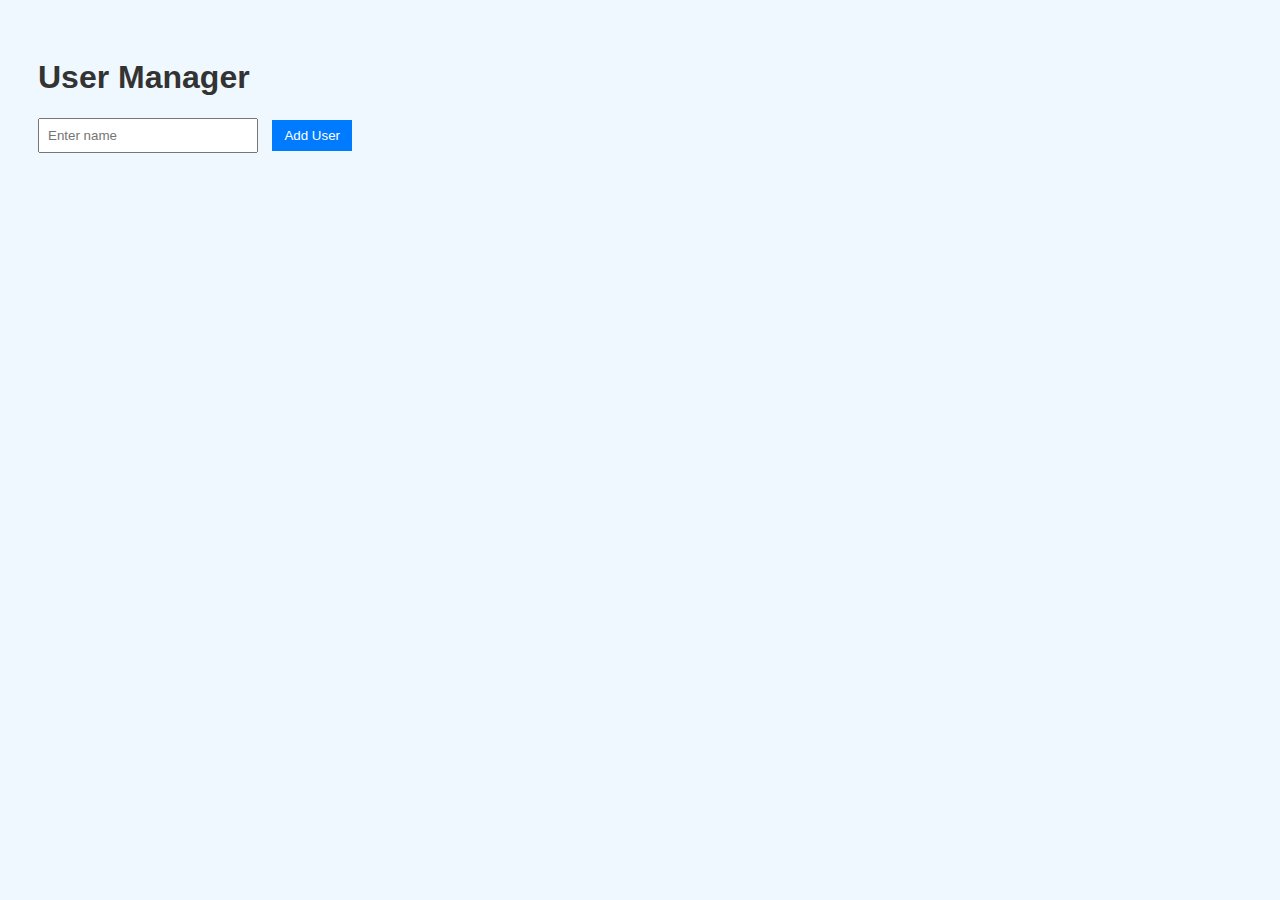
<file: 4FOUR/index.html>
<!DOCTYPE html>
<html lang="en">
<head>
  <meta charset="UTF-8">
  <title>Simple JS Interface</title>
  <link rel="stylesheet" href="style.css">
</head>
<body>
  <h1>User Manager</h1>

  <form id="userForm">
    <input type="text" id="nameInput" placeholder="Enter name" required />
    <button type="submit">Add User</button>
  </form>

  <ul id="userList"></ul>

  <script src="script.js"></script>
</body>
</html>
</file>
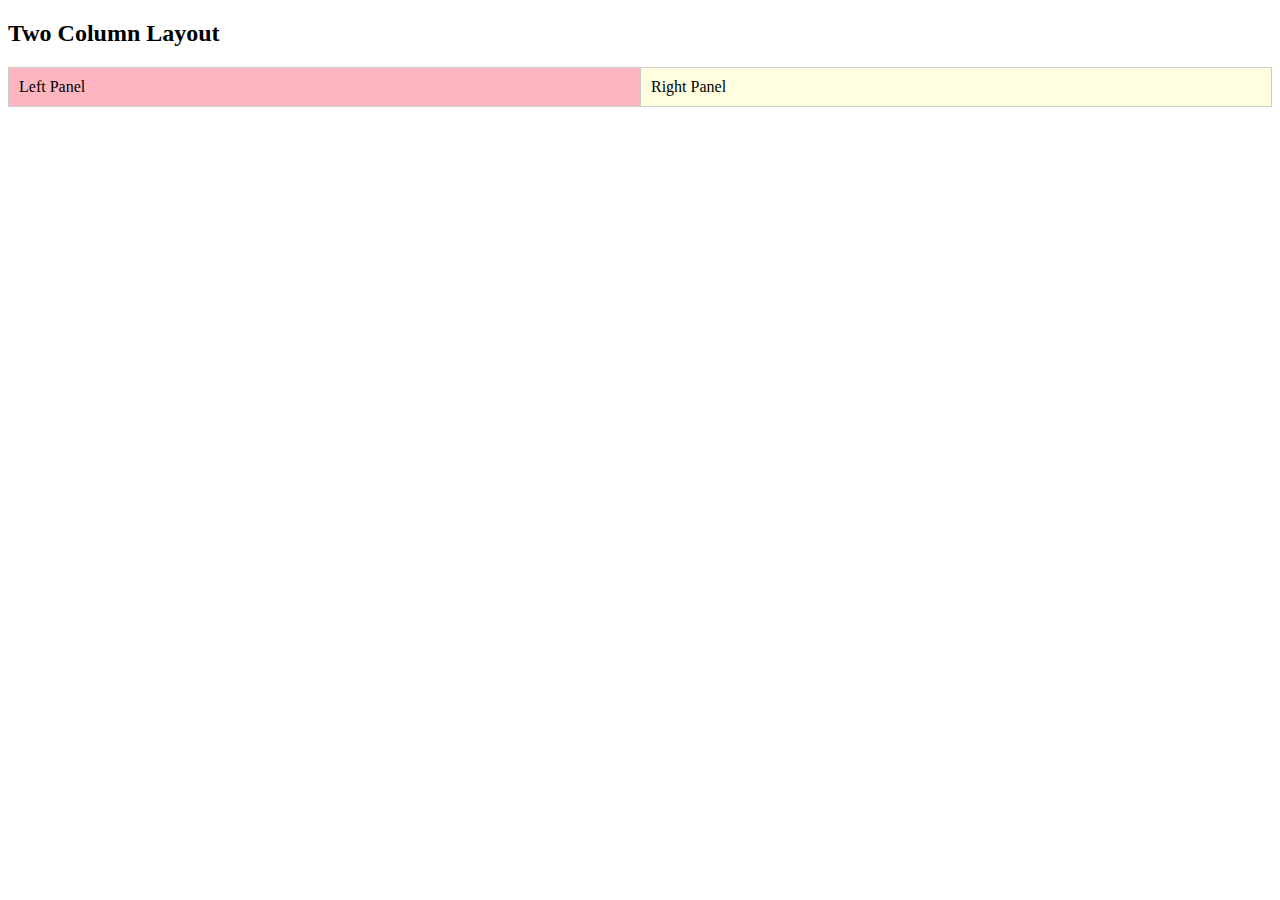
<file: 1ONE/1a.html>
<!DOCTYPE html>
<html>
<head>
  <title>Layouts Demo</title>
  <style>
    .row { display: flex; }
    .col { flex: 1; padding: 10px; border: 1px solid #ccc; }
  </style>
</head>
<body>
  <h2>Two Column Layout</h2>
  <div class="row">
    <div class="col" style="background: lightpink;">Left Panel</div>
    <div class="col" style="background: lightyellow;">Right Panel</div>
  </div>
  <!-- <div class="row">
    <div class="col" style="background: rgb(182, 245, 255);
     margin: 5px; 
     border: none; 
     border-radius: 10px;">
        Lorem ipsum dolor sit amet, consectetur adipiscing elit. In ut leo ac massa condimentum auctor sed ut lacus. Donec non eleifend sapien, vitae porta dui. Vestibulum volutpat iaculis fringilla. Class aptent taciti sociosqu ad litora torquent per conubia nostra, per inceptos himenaeos. Donec gravida augue nisl, vel luctus ante iaculis quis. Praesent vehicula nunc neque, posuere consequat sem tempus at. Duis convallis, magna id molestie accumsan, ex risus ornare orci, ac consectetur sem libero vitae est.
    </div>
    <div class="col" style="background: rgb(232, 224, 255);
     margin: 5px;
     border: none; 
     border-radius: 10px;">
        Lorem ipsum dolor sit amet, consectetur adipiscing elit. In ut leo ac massa condimentum auctor sed ut lacus. Donec non eleifend sapien, vitae porta dui. Vestibulum volutpat iaculis fringilla. Class aptent taciti sociosqu ad litora torquent per conubia nostra, per inceptos himenaeos. Donec gravida augue nisl, vel luctus ante iaculis quis. Praesent vehicula nunc neque, posuere consequat sem tempus at. Duis convallis, magna id molestie accumsan, ex risus ornare orci, ac consectetur sem libero vitae est.
    </div>
    <div class="col" style="background: rgb(255, 224, 239);
     margin: 5px;
     border: none; 
     border-radius: 10px;">
        Lorem ipsum dolor sit amet, consectetur adipiscing elit. In ut leo ac massa condimentum auctor sed ut lacus. Donec non eleifend sapien, vitae porta dui. Vestibulum volutpat iaculis fringilla. Class aptent taciti sociosqu ad litora torquent per conubia nostra, per inceptos himenaeos. Donec gravida augue nisl, vel luctus ante iaculis quis. Praesent vehicula nunc neque, posuere consequat sem tempus at. Duis convallis, magna id molestie accumsan, ex risus ornare orci, ac consectetur sem libero vitae est.
    </div>
  </div> -->
</body>
</html>
</file>
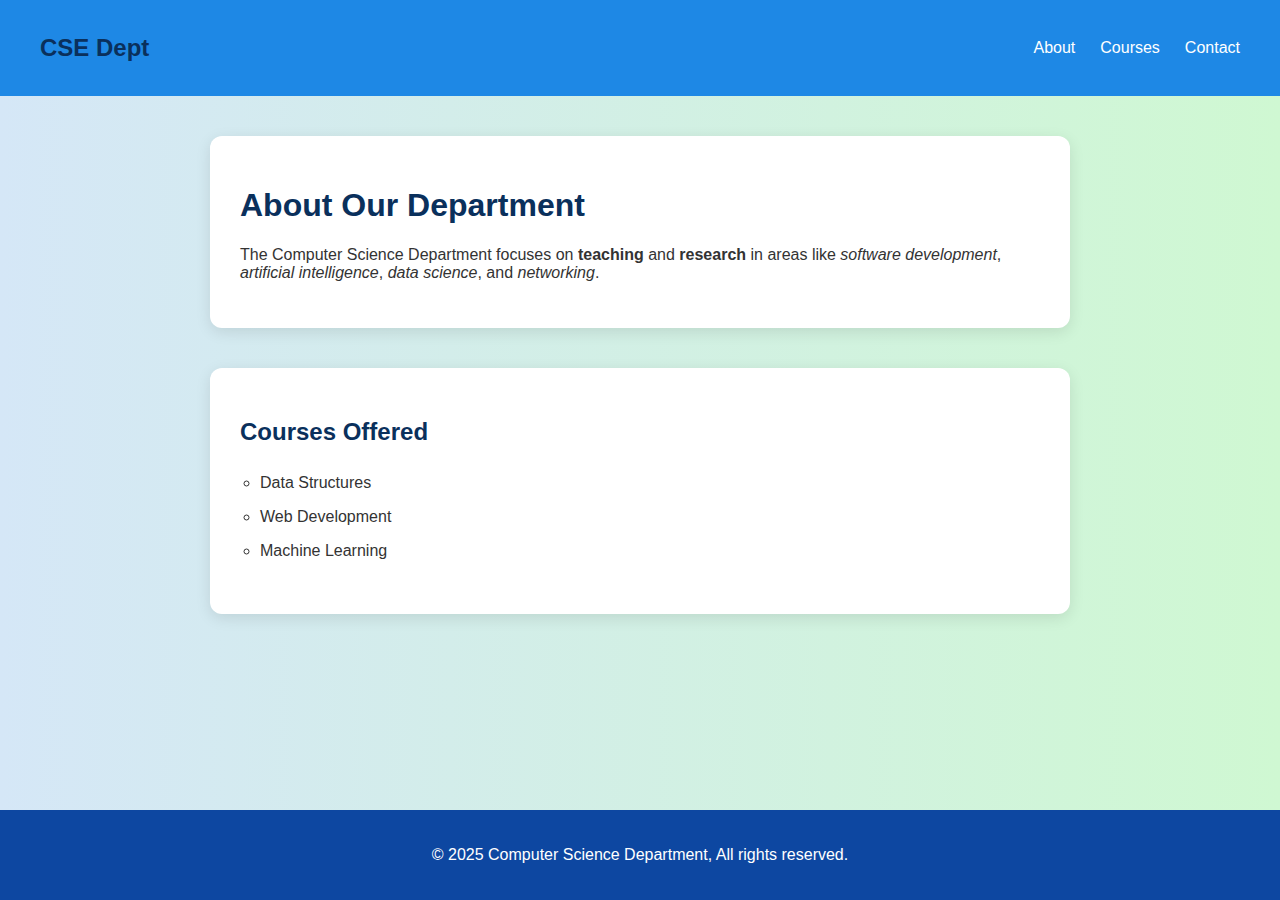
<file: 1ONE/1b.html>
<!DOCTYPE html>
<html lang="en">
<head>
  <meta charset="UTF-8" />
  <meta name="viewport" content="width=device-width, initial-scale=1.0" />
  <title>Computer Science Department</title>
  <link rel="stylesheet" href="1bstyles.css" />
</head>
<body>
  <header>
    <nav>
      <h2 class="logo">CSE Dept</h2>
      <ul>
        <li><a href="#about">About</a></li>
        <li><a href="#courses">Courses</a></li>
        <li><a href="#contact">Contact</a></li>
      </ul>
    </nav>
  </header>
  <main>
  <section id="about" class="container">
    <h1>About Our Department</h1>
    <p>
      The Computer Science Department focuses on <strong>teaching</strong> and <strong>research</strong> in areas like
      <em>software development</em>, <em>artificial intelligence</em>, <em>data science</em>, and <em>networking</em>.
    </p>
  </section>

  <section id="courses" class="container">
    <h2>Courses Offered</h2>
    <ul>
      <li>Data Structures</li>
      <li>Web Development</li>
      <li>Machine Learning</li>
    </ul>
  </section>
  </main>

  <footer id="contact">
    <p>&copy; 2025 Computer Science Department, All rights reserved.</p>
  </footer>
</body>
</html>
</file>
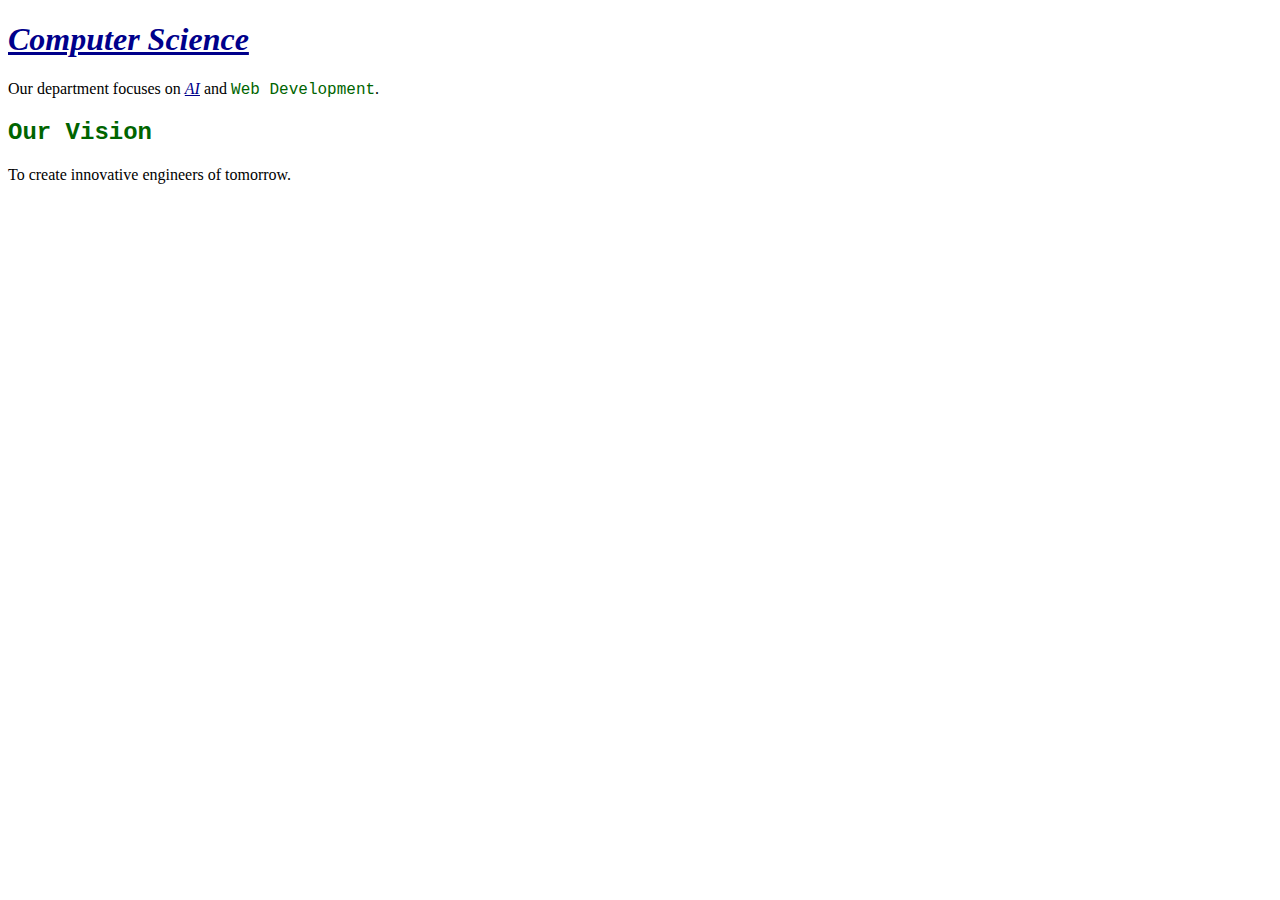
<file: 1ONE/1c.html>
<!DOCTYPE html>
<html>
<head>
  <title>Styled Department Page</title>
  <style>
    .key { color: darkblue; font-style: italic; text-decoration: underline; font-family: Georgia; }
    .important { font-family: 'Courier New'; color: darkgreen; }
  </style>
</head>
<body>
  <h1 class="key">Computer Science</h1>
  <p>
    Our department focuses on <span class="key">AI</span> and <span class="important">Web Development</span>.
  </p>
  <h2 class="important">Our Vision</h2>
  <p>To create innovative engineers of tomorrow.</p>
</body>
</html>
</file>
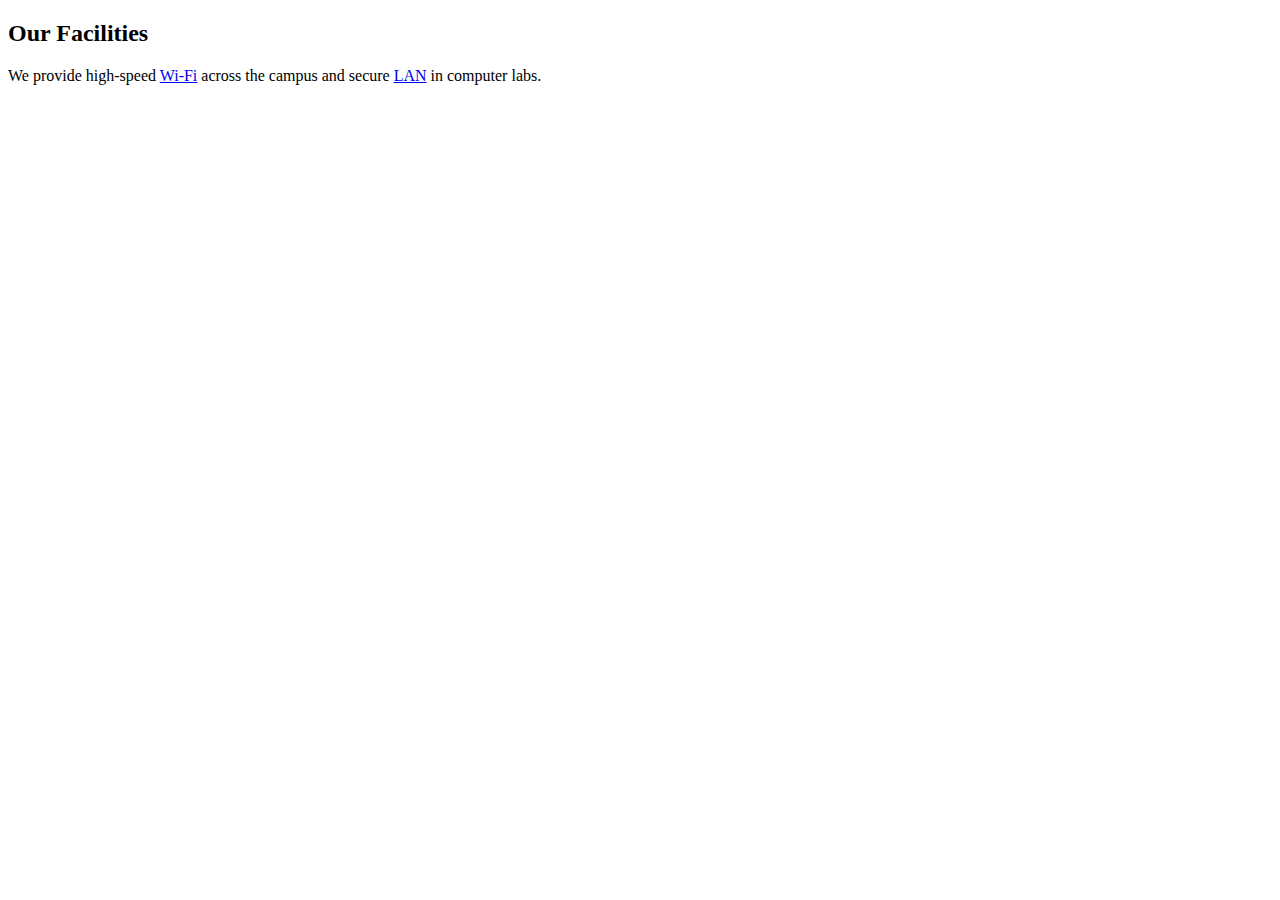
<file: 1ONE/1d.html>
<!DOCTYPE html>
<html>
<head>
  <title>Network Info</title>
</head>
<body>
  <h2>Our Facilities</h2>
  <p>
    We provide high-speed <a href="https://en.wikipedia.org/wiki/Wi-Fi" target="_blank">Wi-Fi</a> across the campus and
    secure <a href="https://en.wikipedia.org/wiki/LAN" target="_blank">LAN</a> in computer labs.
  </p>
</body>
</html>
</file>
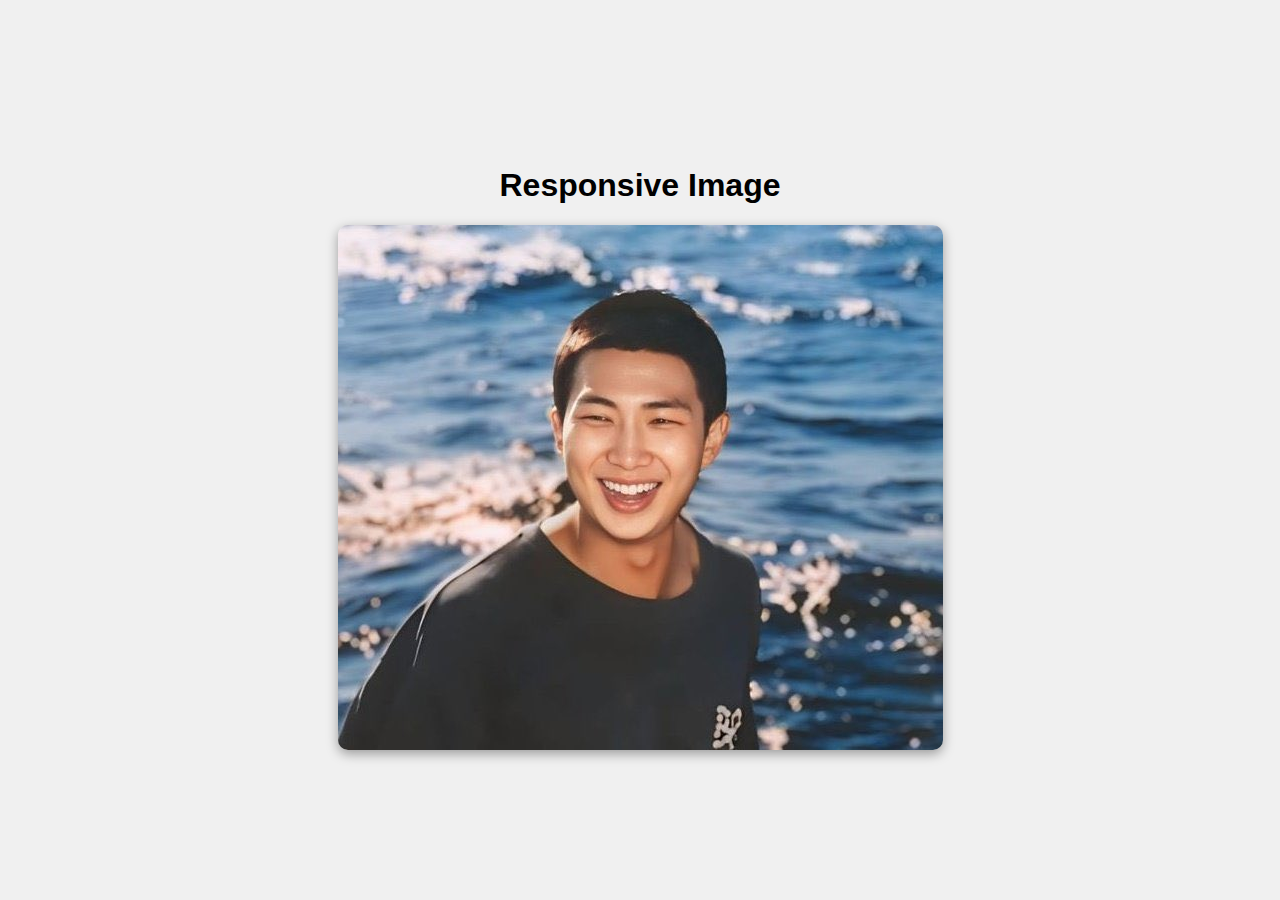
<file: 2TWO/2b.html>
<!DOCTYPE html>
<html lang="en">
<head>
  <meta charset="UTF-8">
  <title>Responsive Image</title>
  <link rel="stylesheet" href="2b.css">
</head>
<body>
  <div class="container">
    <h1>Responsive Image</h1>
    <img src="namjoon.jpg" alt="Nature Image">
  </div>
</body>
</html>
</file>
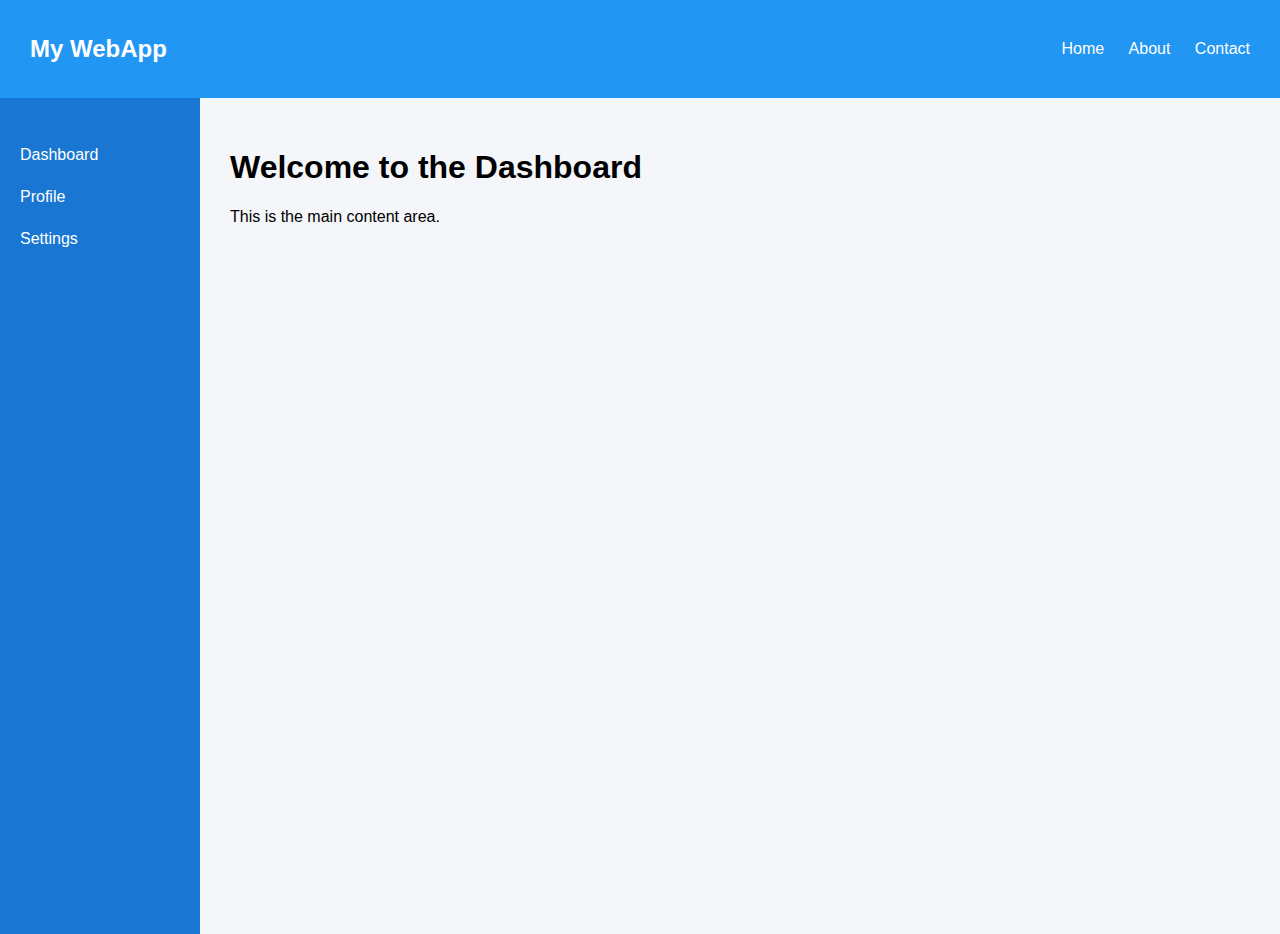
<file: 2TWO/2c.html>
<!DOCTYPE html>
<html lang="en">
<head>
  <meta charset="UTF-8">
  <title>Left Menu with Navbar</title>
  <link rel="stylesheet" href="2c.css">
</head>
<body>

 
  <header>
    <div class="navbar">
      <h2>My WebApp</h2>
      <nav>
        <a href="#">Home</a>
        <a href="#">About</a>
        <a href="#">Contact</a>
      </nav>
    </div>
  </header>


  <div class="layout">
    <div class="sidebar">
      <ul>
        <li><a href="#">Dashboard</a></li>
        <li><a href="#">Profile</a></li>
        <li><a href="#">Settings</a></li>
      </ul>
    </div>

    <div class="main">
      <h1>Welcome to the Dashboard</h1>
      <p>This is the main content area.</p>
    </div>
  </div>

</body>
</html>
</file>
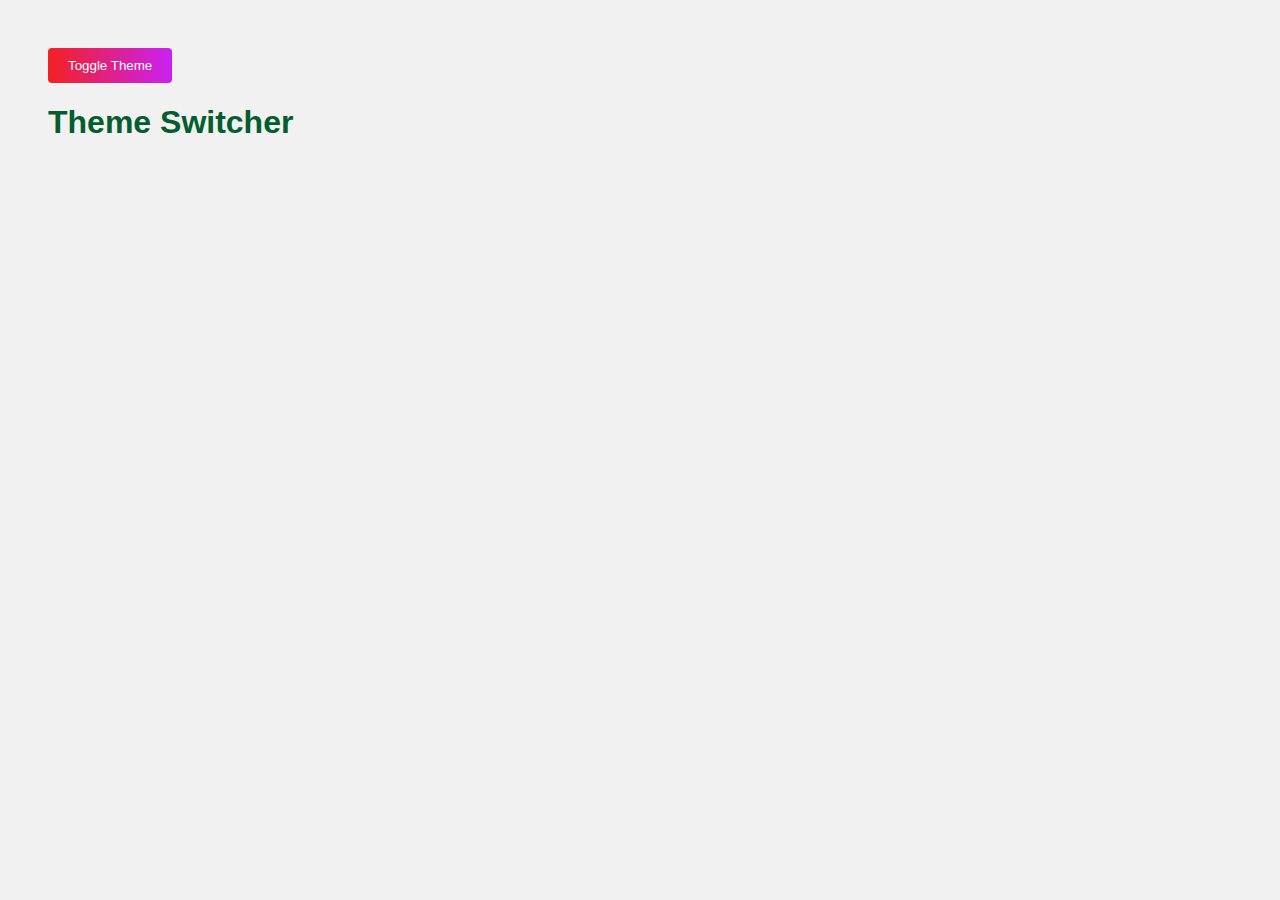
<file: 2TWO/2d.html>
<!DOCTYPE html>
<html lang="en">
<head>
  <meta charset="UTF-8">
  <title>Theme Toggle</title>
  <link rel="stylesheet" href="2d.css">
</head>
<body class="light">
  <button onclick="toggleTheme()">Toggle Theme</button>
  <h1>Theme Switcher</h1>
  <script>
    function toggleTheme() {
      document.body.classList.toggle('dark');
    }
  </script>
</body>
</html>
</file>
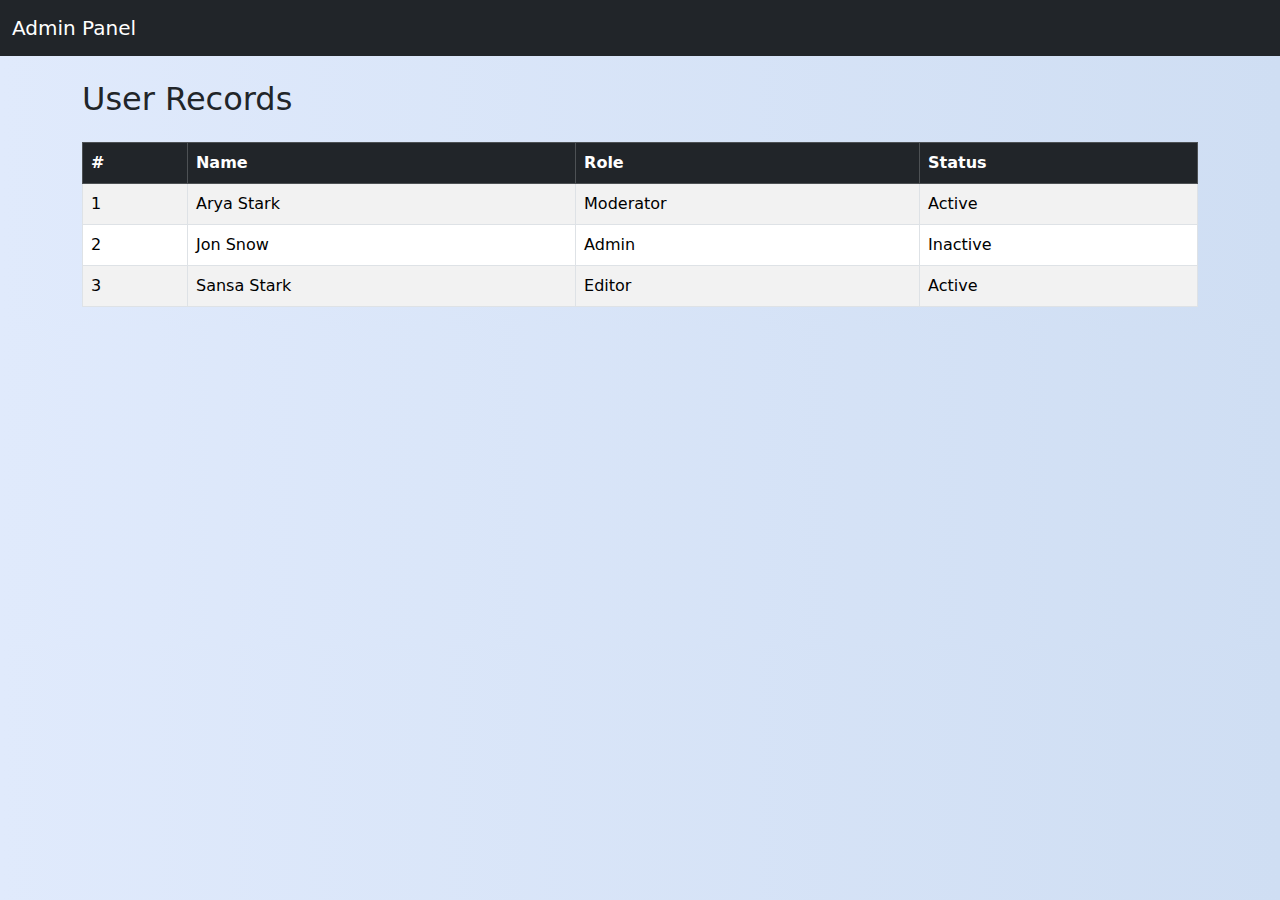
<file: 3THREE/3a.html>
<!DOCTYPE html>
<html lang="en">
<head>
  <meta charset="UTF-8">
  <title>Admin Dashboard</title>
  <meta name="viewport" content="width=device-width, initial-scale=1">
  <link rel="stylesheet" href="3a.css">
  <link href="https://cdn.jsdelivr.net/npm/bootstrap@5.3.3/dist/css/bootstrap.min.css" rel="stylesheet">
</head>
<body>
  <nav class="navbar navbar-dark bg-dark">
    <div class="container-fluid">
      <a class="navbar-brand" href="#">Admin Panel</a>
    </div>
  </nav>
  <div class="container mt-4">
    <h2 class="mb-4">User Records</h2>
    <div class="table-responsive">
      <table class="table table-striped table-bordered">
        <thead class="table-dark">
          <tr>
            <th>#</th>
            <th>Name</th>
            <th>Role</th>
            <th>Status</th>
          </tr>
        </thead>
        <tbody>
          <tr>
            <td>1</td>
            <td>Arya Stark</td>
            <td>Moderator</td>
            <td>Active</td>
          </tr>
          <tr>
            <td>2</td>
            <td>Jon Snow</td>
            <td>Admin</td>
            <td>Inactive</td>
          </tr>
          <tr>
            <td>3</td>
            <td>Sansa Stark</td>
            <td>Editor</td>
            <td>Active</td>
          </tr>
        </tbody>
      </table>
    </div>
  </div>
</body>
</html>
<script src="https://cdn.jsdelivr.net/npm/bootstrap@5.3.3/dist/js/bootstrap.bundle.min.js"></script>
</file>
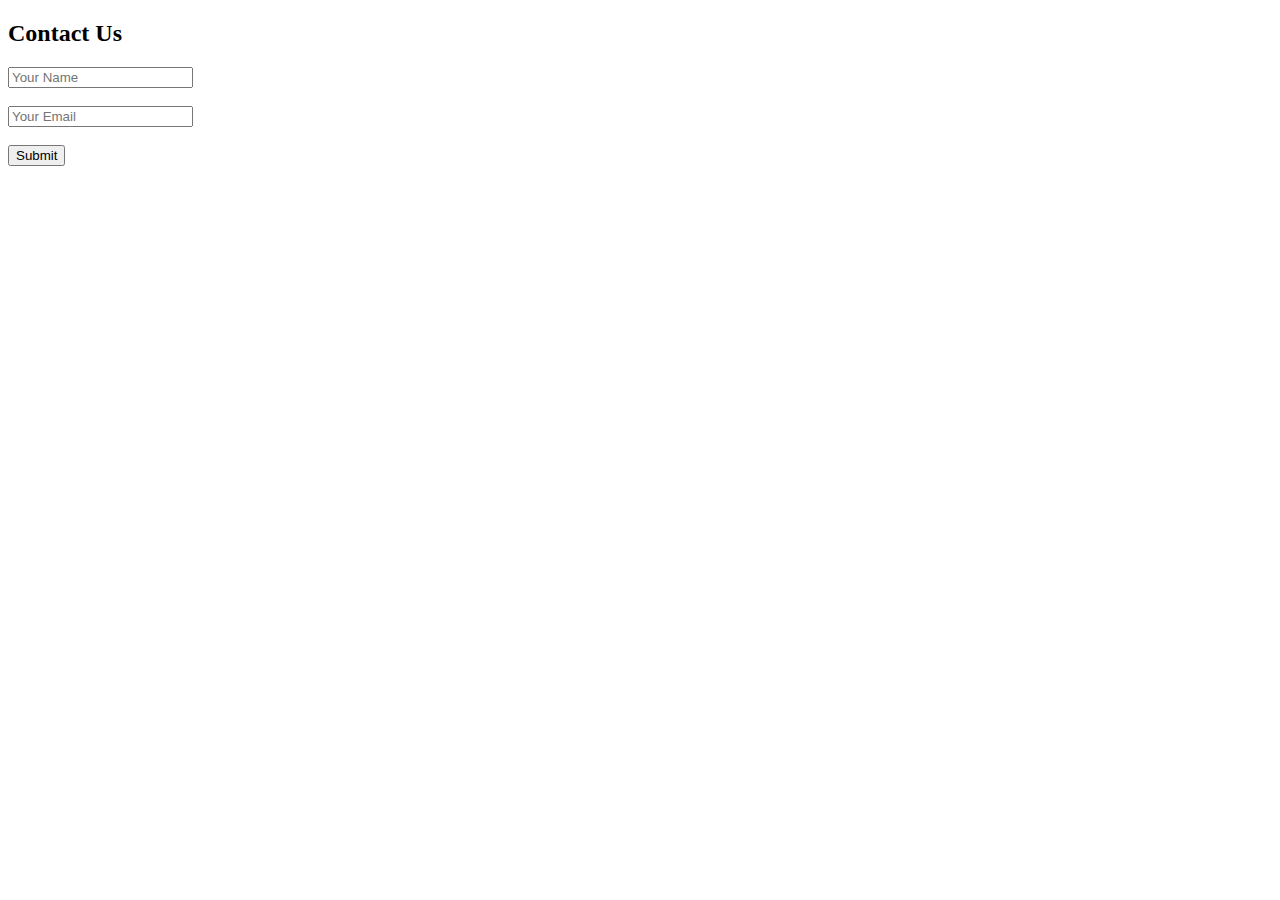
<file: 5FIVE/5b.html>
<!DOCTYPE html>
<html lang="en">
<head>
  <meta charset="UTF-8">
  <title>Interactive Form</title>
  <script src="5b.js" defer></script>
</head>
<body>
  <h2>Contact Us</h2>
  <form id="contactForm">
    <input type="text" id="name" placeholder="Your Name" required><br><br>
    <input type="email" id="email" placeholder="Your Email" required><br><br>
    <button type="submit">Submit</button>
  </form>
  <p id="output"></p>
</body>
</html>
</file>
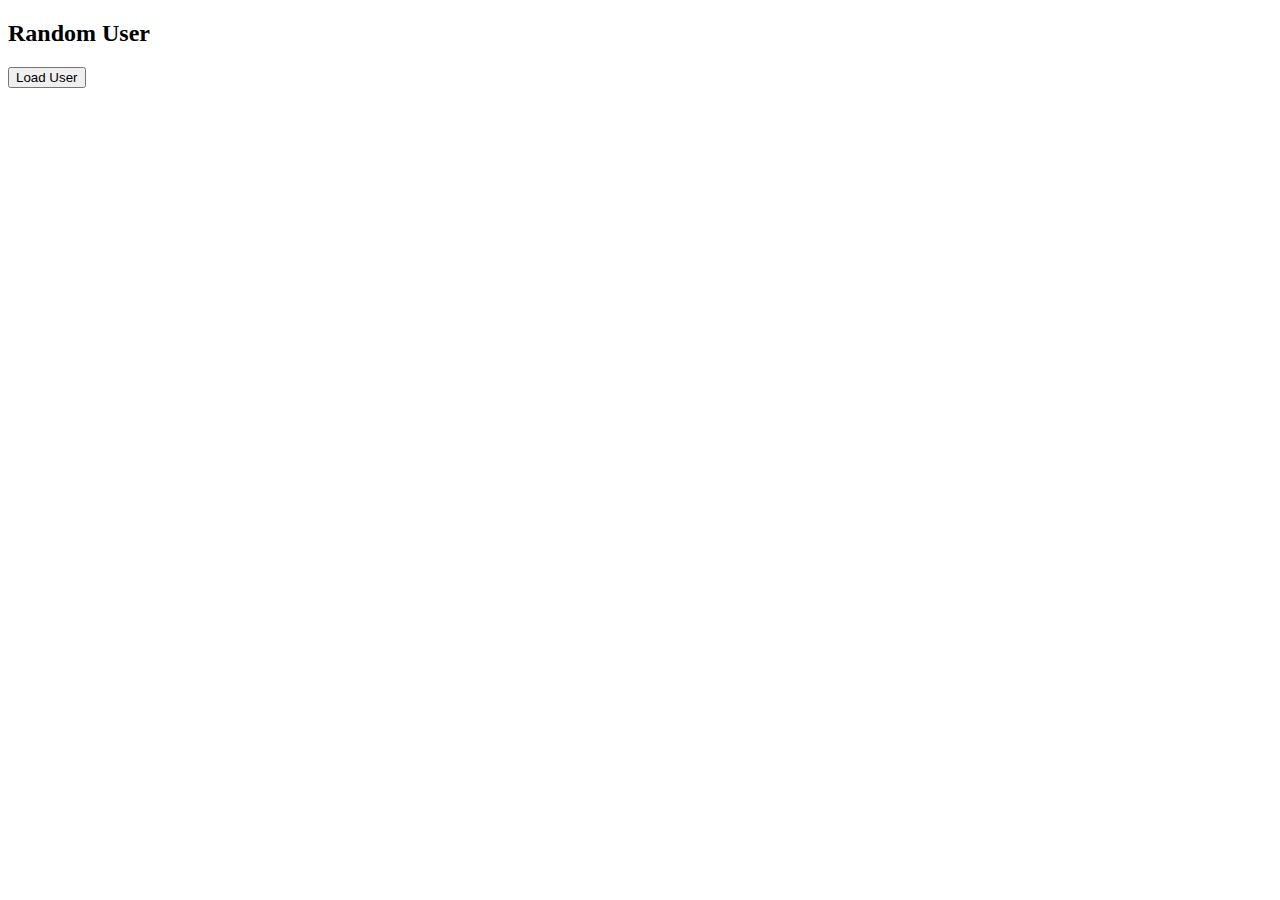
<file: 5FIVE/5c.html>
<!DOCTYPE html>
<html lang="en">
<head>
  <meta charset="UTF-8">
  <title>AJAX Example</title>
  <script src="5c.js" defer></script>
</head>
<body>
  <h2>Random User</h2>
  <button onclick="loadUser()">Load User</button>
  <div id="userData"></div>
</body>
</html>
</file>
<file: 4FOUR/style.css>
body {
  font-family: 'Segoe UI', sans-serif;
  padding: 30px;
  background: #f0f8ff;
}
h1 {
  color: #333;
}
form {
  margin-bottom: 20px;
}
input {
  padding: 8px;
  width: 200px;
  margin-right: 10px;
}
button {
  padding: 8px 12px;
  background-color: #007bff;
  color: white;
  border: none;
  cursor: pointer;
}
li {
  margin: 8px 0;
}
</file>
<file: 1ONE/1bstyles.css>
/* General Body Styling */
html, body {
  height: 100%;
  margin: 0;
  display: flex;
  flex-direction: column;
}
body {
  
  font-family: 'Segoe UI', sans-serif;
  background: linear-gradient(to right, #d5e7f7, #cff8d2);
  color: #333;
  
}
main {
  flex: 1;
}

/* Navigation Bar */
nav {
  background-color: #1e88e5;
  color: white;
  display: flex;
  justify-content: space-between;
  padding: 15px 40px;
  align-items: center;
}

.logo {
  margin: 0;
  font-size: 24px;
  font-weight: bold;
}

nav ul {
  list-style: none;
  display: flex;
  gap: 25px;
}

nav ul li a {
  color: white;
  text-decoration: none;
  font-weight: 500;
}

nav ul li a:hover {
  text-decoration: underline;
}

/* Sections */
.container {
  
  background: white;
  max-width: 800px;
  margin: 40px auto;
  padding: 30px;
  border-radius: 12px;
  box-shadow: 0 4px 15px rgba(0, 0, 0, 0.1);
}

h1, h2 {
  color: #0a305c;
}

ul {
  padding-left: 20px;
  list-style-type: circle;
}

ul li {
  padding: 8px 0;
  transition: transform 0.2s ease;
}

ul li:hover {
  transform: translateX(5px);
  color: #2e7d32;
}

/* Footer */
footer {
  text-align: center;
  padding: 20px;
  background-color: #0d47a1;
  color: white;
  margin-top: auto;
}
</file>
<file: 2TWO/2b.css>
body {
  margin: 0;
  font-family: 'Segoe UI', sans-serif;
  display: flex;
  justify-content: center;
  align-items: center;
  min-height: 100vh;
  background: #f0f0f0;
}

.container {
  text-align: center;
  max-width: 90%;
}

img {
  max-width: 100%;  
  height: auto;     
  border-radius: 10px;
  box-shadow: 0 4px 12px rgba(0, 0, 0, 0.358);
}
</file>
<file: 2TWO/2c.css>
body {
  margin: 0;
  font-family: 'Segoe UI', sans-serif;
  background-color: #f4f6f9;
}
.navbar {
  display: flex;
  justify-content: space-between;
  align-items: center;
  background-color: #2196f3;
  padding: 15px 30px;
  color: white;

}
.navbar nav a {
  color: white;
  margin-left: 20px;
  text-decoration: none;
  font-weight: 500;
}
.navbar nav a:hover {
  text-decoration: underline;
}
.layout {
  display: flex;
  height: calc(100vh - 64px); 
}
.sidebar {
  width: 200px;
  background-color: #1976d2;
  color: white;
  padding-top: 20px;
}
.sidebar ul {
  list-style-type: none;
  padding: 0;
}
.sidebar ul li a {
  display: block;
  padding: 12px 20px;
  color: white;
  text-decoration: none;
}
.sidebar ul li a:hover {
  background-color: #1565c0;
}
.main {
  flex: 1;
  padding: 30px;
}
</file>
<file: 2TWO/2d.css>
body {
  font-family: sans-serif;
  transition: all 0.5s ease;
  padding: 40px;
}

button {
  padding: 10px 20px;
  background: linear-gradient(to right, #f32121, #c921f3);
  color: white;
  border: none;
  border-radius: 4px;
  cursor: pointer;
}

.light {
  background-color: #f1f1f1;
  color: #035d2e;
}

.dark {
  background-color: #121212;
  color: #00ff33;
}
</file>
<file: 3THREE/3a.css>
body {
  background: linear-gradient(to right, #e0eafc, #cfdef3);
  font-family: 'Segoe UI', sans-serif;
}
h2 {
  font-weight: 600;
}
.table {
  background-color: #fff;
}
.badge {
  font-size: 0.9rem;
  padding: 5px 10px;
  border-radius: 12px;
}
</file>
